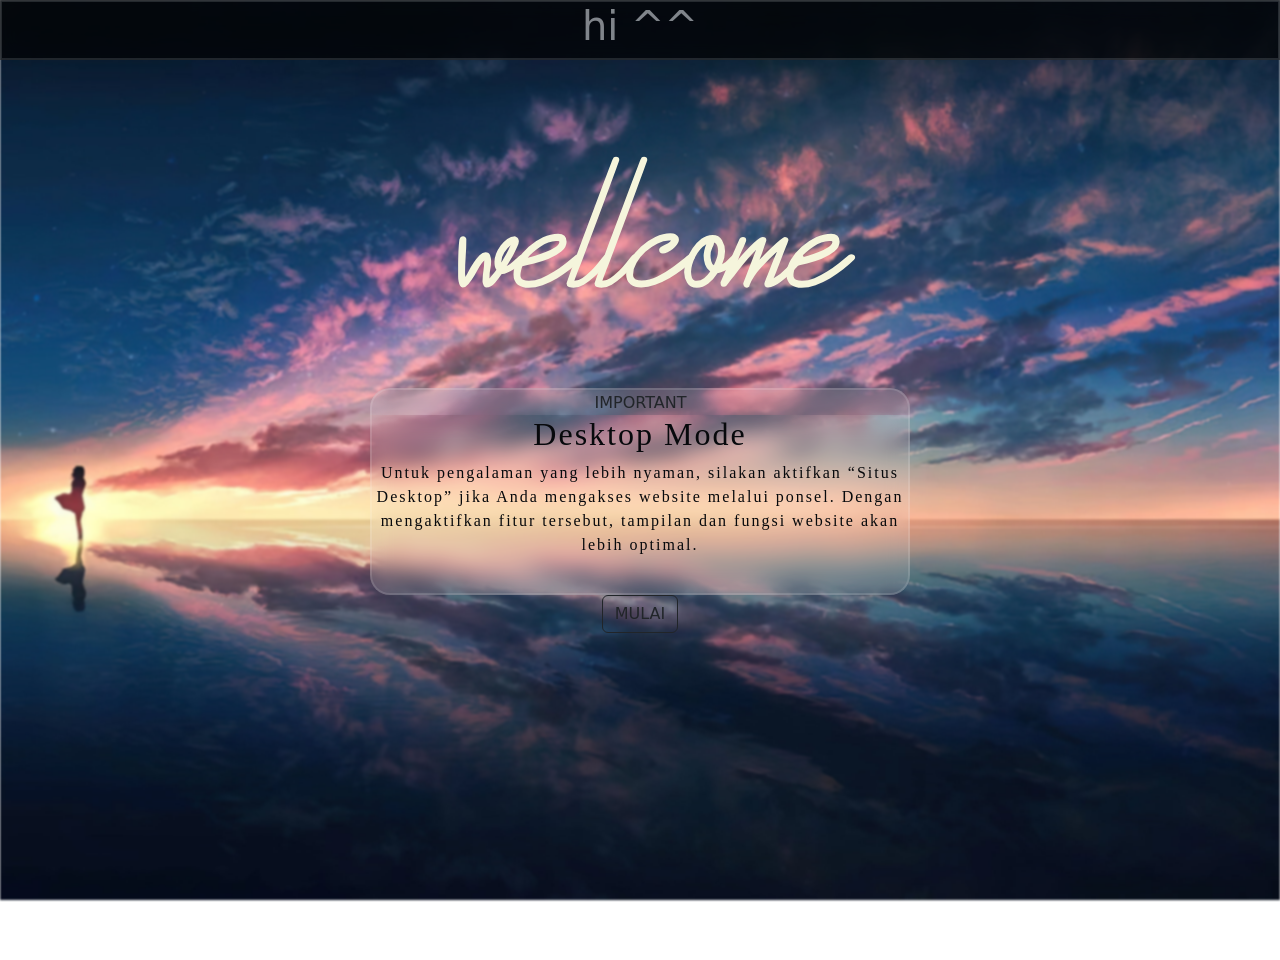
<file: index.html>
<!DOCTYPE html>
<html lang="en">

<head>
    <link rel="stylesheet" href="hutamedit.css">



    <meta charset="UTF-8">
    <meta name="viewport" content="width=device-width, initial-scale=1.0">
    <title>Document</title>

    <link href="https://cdn.jsdelivr.net/npm/bootstrap@5.3.8/dist/css/bootstrap.min.css" rel="stylesheet"
        integrity="sha384-sRIl4kxILFvY47J16cr9ZwB07vP4J8+LH7qKQnuqkuIAvNWLzeN8tE5YBujZqJLB" crossorigin="anonymous">
</head>

<body>
    <div class="BG">
    </div>
    <div class="pelangi-jatuh"></div>

    <div class></div>
    

    <div class="main">
        <div class="judul">
            <h1>hi ^^</h1>
        </div>

    </div>



    <div class="wrapped">
        <div class="wellcome">
    <p>wellcome</p>
</div>
        <div class="peringatan">
            <p>IMPORTANT</p>
        </div>


        <div class="kalimat">
            <h2>Desktop Mode</h2>
            <p>Untuk pengalaman yang lebih nyaman, silakan aktifkan “Situs Desktop” jika Anda mengakses website
                melalui ponsel. Dengan mengaktifkan fitur tersebut, tampilan dan fungsi website akan lebih optimal.
            </p>
        </div>


        <div class="bga">

        <div class="d-grid gap-2 d-md-block">
    <a href="rapa.html" class="btn btn-outline-dark">MULAI</a>
</div>

    </div>




    <script src="https://cdn.jsdelivr.net/npm/bootstrap@5.3.8/dist/js/bootstrap.bundle.min.js"
        integrity="sha384-FKyoEForCGlyvwx9Hj09JcYn3nv7wiPVlz7YYwJrWVcXK/BmnVDxM+D2scQbITxI"
        crossorigin="anonymous"></script>
</body>

</html>
</file>
<file: hutamedit.css>
@font-face {
  font-family: 'rapak';
  src: url(BluemonoRegular-rvqAO.ttf);
  font-weight: ;
}

body {
  margin: 0;
  padding: 0;
  background-color: #000000; /* Warna dasar terdalam */
  min-height: 100vh;
  position: relative;
  overflow: hidden;
}



.wellcome {
  position: absolute;
  font-size: 330px;
  top: 21px;
  font-family: 'rapak';
  color: beige;
  
}
 
.main { 
    position: ab;
    padding: 20;
    background-color: rgb(2, 1, 1);
    backdrop-filter: blur(10px);
    border: solid 2px rgba(94, 94, 94, 0.452);
   min-height: 15px;
   height: auto;
    opacity: 0.7;
}

.BG { background-image: url('oi.jpg');
  background-size: cover; /* atau pakaicontain */
  background-position: center;
  background-repeat: no-repeat;
  width: 100%;
 min-height: 100vh;
  position: absolute;
  z-index: -10;
  filter: blur(1px);

}
.judul {
    display: flex;
   justify-content: center;
    color: #b4b3b3;
    max-width: 100%;
    margin: 0;

}

.peringatan {
  position: static;
    top: 20px;
    align-items: center;
 background: rgba(255, 255, 255, .12);
  box-sizing: border-box;
  text-align: center;
  backdrop-filter: blur(10px);
  border-right: 2px solid rgba(255, 255, 255, .12);
  border-top: 2px solid rgba(255, 255, 255, .12);
  border-left: 2px solid rgba(255, 255, 255, .12);
 width: 60vh;
 height: 3vh;
 text-align: center;
 padding: 1px  0px   2px   1px;
 border-radius: 20px 20px 0px 0px;
 z-index: 2;
 box-sizing: border-box;
  text-align: center;
}

h2 {
   position: static;
    display: flex;
   justify-content: center;
   align-items: center;
 color: aqua;
}

.wrapped {
  display: flex;
  flex-direction: column;
  justify-content: center; /* Membuat ke tengah secara horizontal (kanan-kiri) */
  align-items: center;     /* Membuat ke tengah secara vertikal (atas-bawah) */
  min-height: 100vh;       /* Setinggi layar penuh agar posisi vertikalnya pas di tengah */
  
}



.kalimat {
    position: static;

  height: 20vh;
  width: 60vh;
  background: rgba(255, 255, 255, .12);
  box-sizing: border-box;
  text-align: center;
  border-radius: 0px 0px 20px 20px;
  backdrop-filter: blur(10px);
  border-bottom: 2px solid rgba(255, 255, 255, .12);
  border-right: 2px solid rgba(255, 255, 255, .12);
  border-left: 2px solid rgba(255, 255, 255, .12);
  color: rgb(7, 9, 12);
  font-family: Garamond, serif;
 letter-spacing: 2px;
  font-size: 30;
}


.bga{
    
}
.d-grid {
    position: static;
    top: 20px;
    align-items: center;
   



}
</file>
